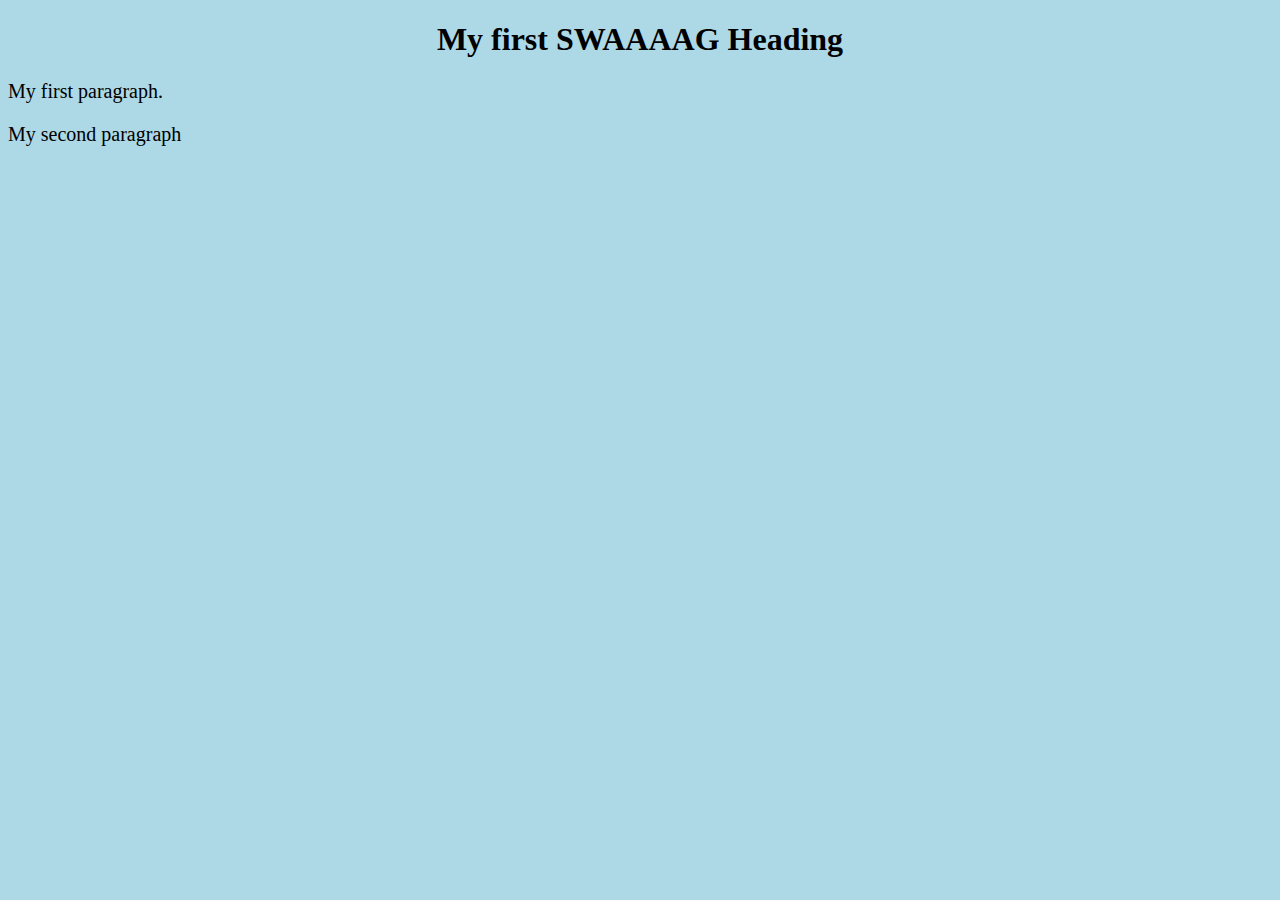
<file: index.html>
<!DOCTYPE html>
<html>
	<head>
		<title>Page Title</title>
		<link rel="stylesheet" href="styles.css">		
	</head>
<body>
	<h1>My first SWAAAAG Heading</h1>
	<p>My first paragraph.</p>
	<p>My second paragraph</p>
</body>
</html>
</file>
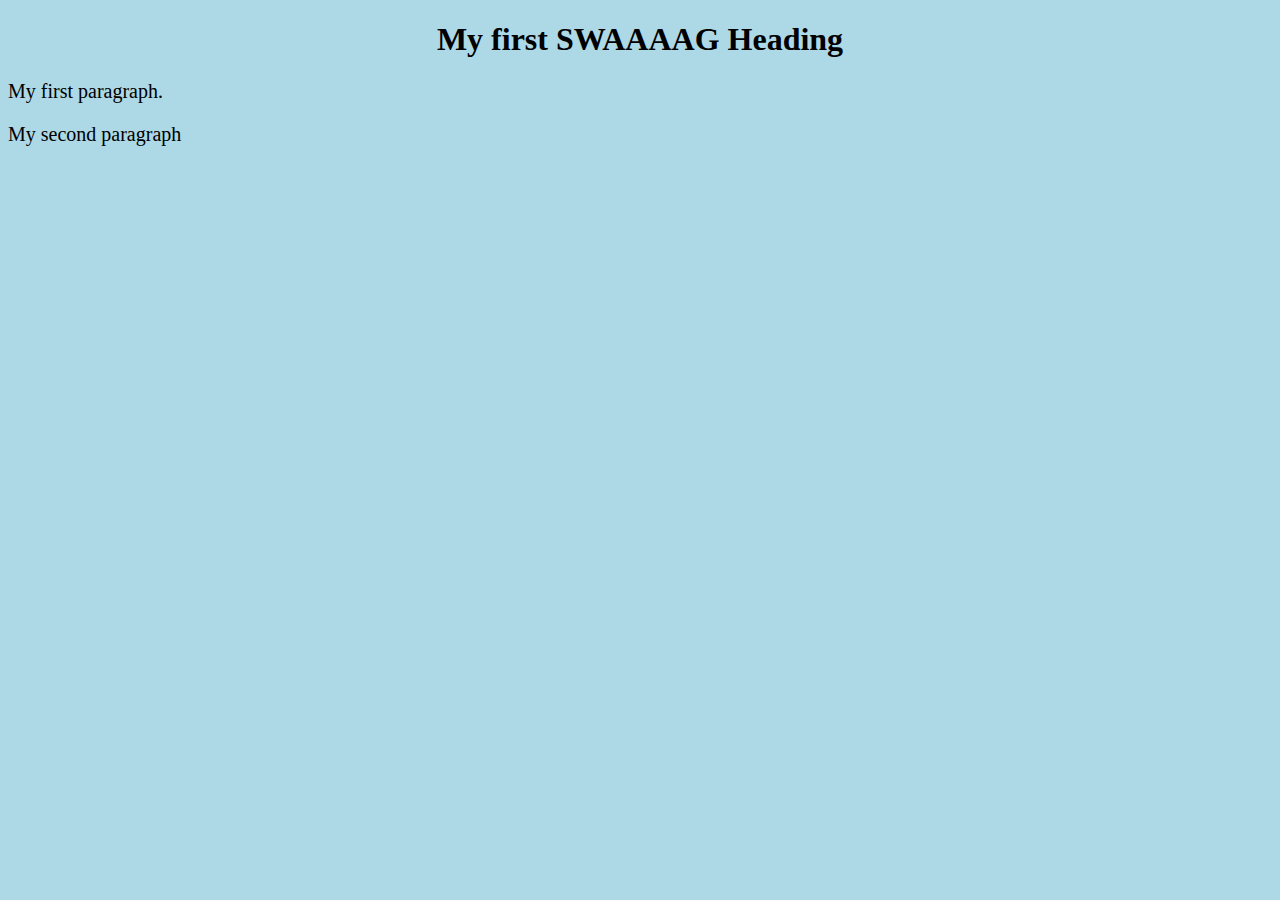
<file: indexZ.html>
<!DOCTYPE html>
<html>
	<head>
		<title>Pageeee SWAAAAGGG TTTTTTitle</title>
		<link rel="stylesheet" href="styles.css">		
	</head>
<body>
	<h1>My first SWAAAAG Heading</h1>
	<p>My first paragraph.</p>
	<p>My second paragraph</p>
</body>
</html>
</file>
<file: styles.css>
body {
	background-color: ligHtblue;
}

h1 {
	color: whiteSSS;
	text-align: center;
}

p {
	font-family: verdana;
	font-size: 20px;
}
</file>
